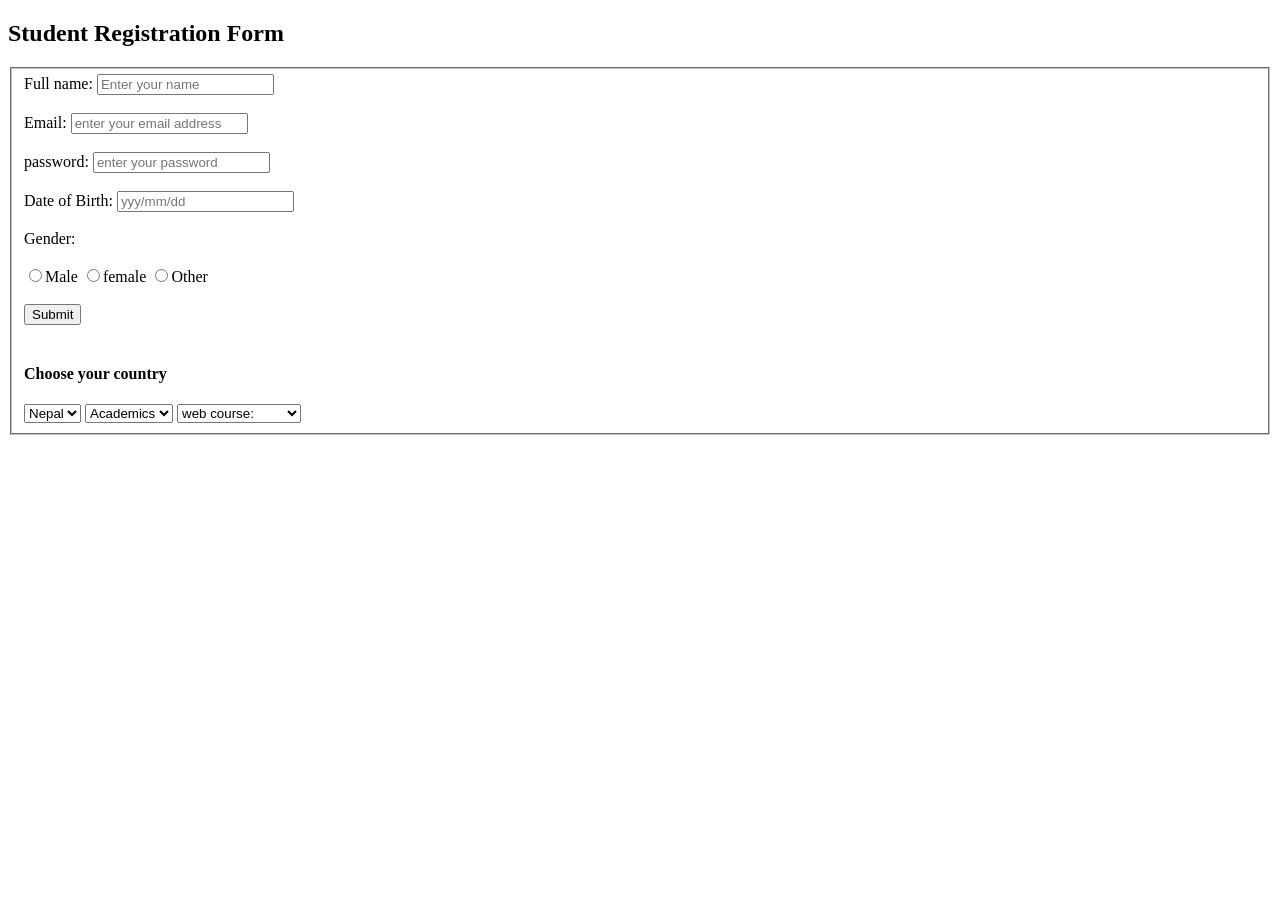
<file: HTML/label.html>
<!DOCTYPE html>
<html lang="en">
<head>
    <meta charset="UTF-8">
    <meta name="viewport" content="width=device-width, initial-scale=1.0">
    <title>Document</title>
</head>
<body>
    <h2> Student Registration Form</h2>
    <form>
<fieldset>
    <label> Full name:</label>
  <input type=" full name"
  name="full name"
    placeholder="Enter your name"
    <br>
    <br> 
    <br>
    <label>Email:</label>
    <input type="email" name="email"
    placeholder="enter your email address"
    <br><br><br>
    <label>password:</label>
    <input type="password" name="password"
    placeholder="enter your password"
    <br><br><br>

    <label> Date of Birth:</label>
    <input type="DOB"
    placeholder="yyy/mm/dd"
    <br>
    <br>
</br>
    <label> Gender:</label>
    <br><br>

    <label for="1">
        <input type="radio"
        value="Female" name="gender"
        id="1">Male
    </label>
    

        <label for="2">
            <input type="radio"
            value="Female" name="gender" id="2">female
        </label>
        <label for="3">
        <input type="radio"
        value="Other"
        name="gender" id="3">Other 
    </label>
    <br><br>
<input type="submit">
        <br><br>
        <h4> Choose your country</h4>
        <select name="country">
            <option value="Nepal"> Nepal</option>
            <option value="India">India</option>
            <option value="China">China</option>
            <option value="Japan">japan</option>
            <br><br>  </fieldset>
    </form>
      </select>
      <select>
        <option> Academics</option>            
        <option>8th</option>            
        <option>9th</option>            
        <option>10th</option>            
        <option>11th</option>            
        <option>13th</option>            
        <option>12th</option>            
        <option>14th</option> 
                   
                </select>

                <select> 
        <option> web course:</option>
        <optgroup label="2 month courses">
       <option>html</option>
       <optgroup label="3 month course">
       <option>css</option>
       <optgroup label="5 month course">
       <option>java</option>
       <option>web developer</option>
       <optgroup label="1 year course"</select> 

    
    

    

    
    
</body>
</html>
</file>
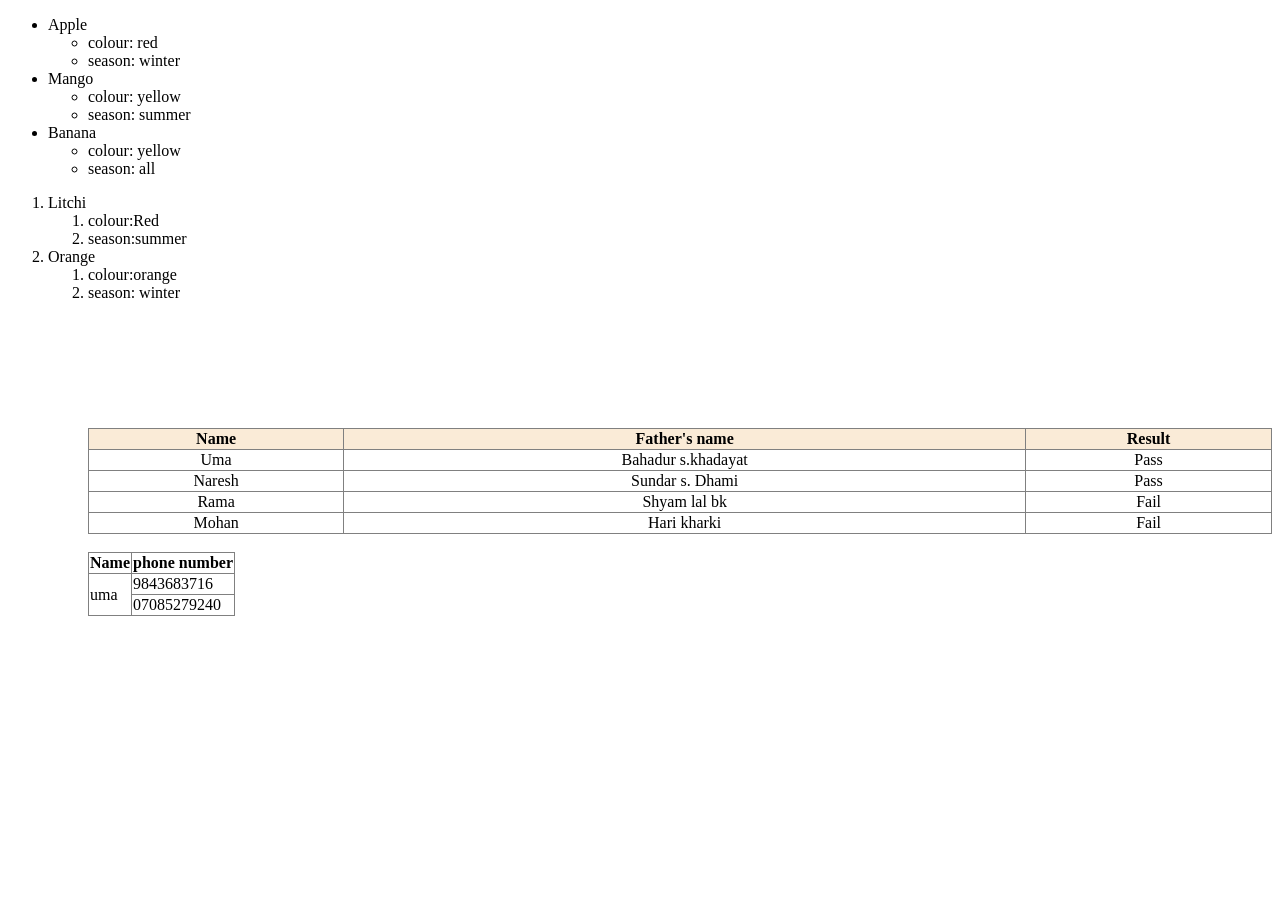
<file: HTML/level4.html>
<!DOCTYPE html>
<html lang="en">
<head>
    <meta charset="UTF-8">
    <meta name="viewport" content="width=device-width, initial-scale=1.0">
    <title>Document</title>
</head>
<body>
    <headr></headr>
    <main>
        <ul>
     <li> Apple</li>
     <ul>
        <li> colour: red</li>
        <li> season: winter</li>
     </ul>
    <li> Mango</li>
    <ul> 
        <li> colour: yellow</li>
        <li> season: summer</li>
    </ul>
    <li> Banana</li>
    <ul> 
        <li> colour: yellow</li>
        <li> season: all</li>
    </ul>
    </ul>
    </main>
    <ol>
    <li> Litchi</li>
    <ol>
        <li> colour:Red</li>
        <li>season:summer</li>
    </ol>
    <li> Orange</li>
    <ol>
        <li> colour:orange</li>
        <li>season: winter</li>
    <!-- </ol>
    <li>Grapes</li>
    <ol>
        <li>colour:green</li>
        <li> season:spring</li>
    </ol>
</main>
<br> -->
<br><br>

<table border="n" style="width:100%; text-align:center;border-collapse: collapse;">
  <tr style="background-color: antiquewhite;">
        <th>Name</th>
        <th>Father's name</th>
        <th>Result</th>
  </tr>
   <tr>
    <td>Uma</td>
    <td> Bahadur s.khadayat</td>
    <td>Pass</td>
   </tr>
   <tr>
    <td>Naresh</td>
    <td> Sundar s. Dhami</td>
    <td>Pass</td>
   </tr>

   <tr>
    <td>Rama</td>
    <td> Shyam lal bk</td>
    <td>Fail</td>
   </tr>
   <tr>
    <td>Mohan</td>
    <td> Hari kharki</td>
    <td>Fail</td>
   </tr>
</tabel>
<br><br><br><br>
<br>
<table border="n" style="border-collapse:collapse">
    <br><tr>
        <th>Name</th>
        <th colspan="2">phone number</th>
    </tr>
    <tr>
    <td rowspan="2">uma</td>
    <td>9843683716</td>
    </tr>
    

 <tr>
 <td>07085279240</td>


    </tr>
</table>
</file>
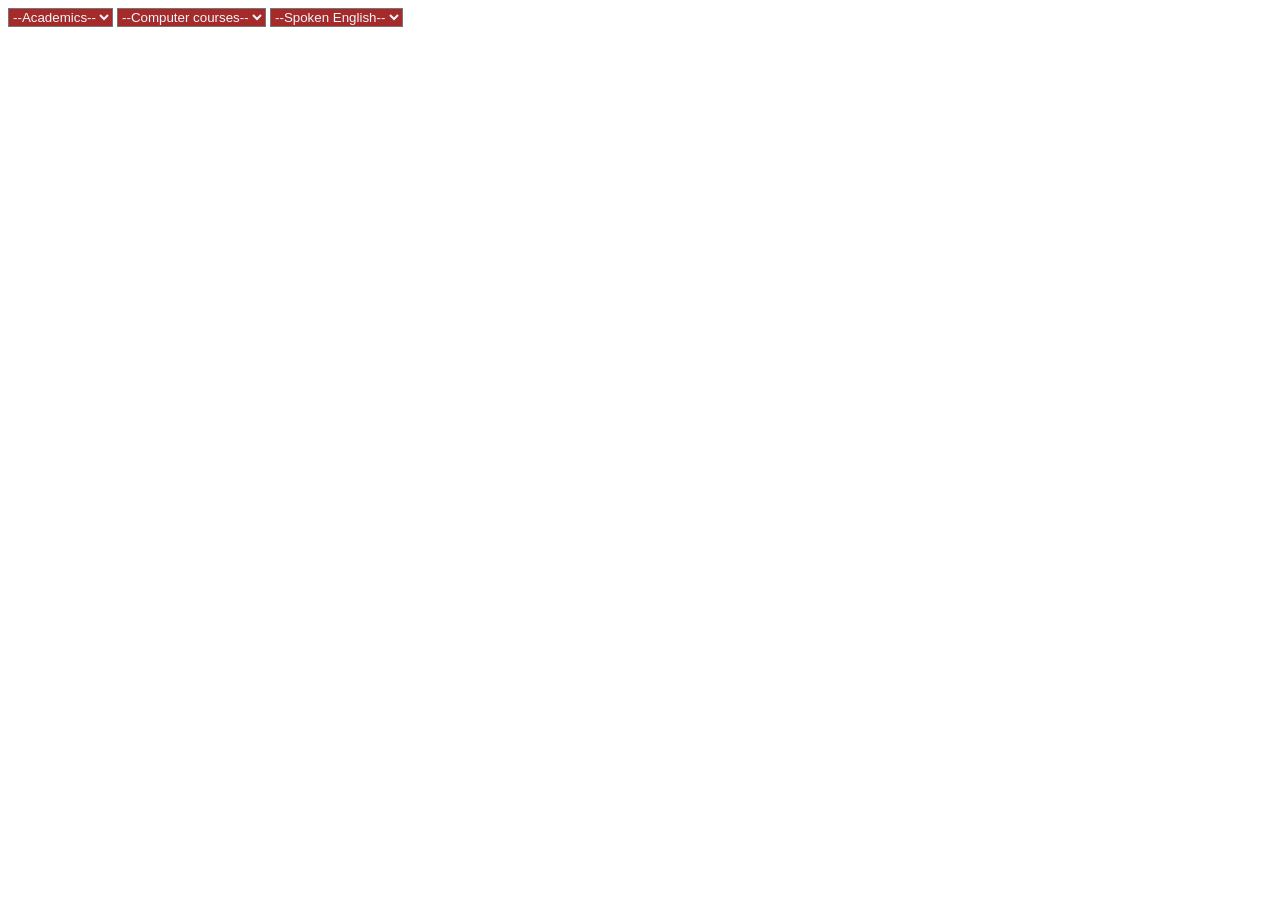
<file: HTML/portfolio.html>
<!DOCTYPE html>
<html lang="en">
<head>
    <meta charset="UTF-8">
    <meta name="viewport" content="width=device-width, initial-scale=1.0">

  
      <title>with css</title>
      <style>
        select{
            background-color: brown;
            color: aliceblue;
        }
        select option{
            background-color: blueviolet;
        }
      </style>
      
</head>
<body>
    <!-- <p style="background:green;color:White">Hello!!</p>
    <h5>I am Uma _web Developer</h5>
    <br>
    <hr>
    <big>welcome to my Birthday party</big>
    <br>
    <img src="/happy.avif" alt="uma" height="130">
    <br>
    <br>
    <hr>
    <b>Presents you must bring</b>
    <p><u>1.Piano</u> </p>
    <p><u>2.White forest cake of three lyer</u></p>
    <p>4.<u>Beautiful dresses</u></p>
    <hr>
    <pre><i>Thank You!!</i></pre> -->

    <form>
        <select id="Academics">
            <option>--Academics--</option>
            <option>7th</option>
            <option>8th</option>
            <option>9th</optin>
            <option>10th</option>
            <option>11th</option>
            </select>
<select id="computer">
<option>--Computer courses--</option>
        <option> web course:</option>
        <optgroup label="2 month courses">
       <option>html</option>
       <optgroup label="3 month course">
       <option>css</option>
       <optgroup label="5 month course">
       <option>java</option>
       <option>web developer</option>
       <optgroup label="1 year course">
       </select>

     <select id="English"> 
        <option>--Spoken English--</option>
        <optgroup label="2 month courses">
       <option>Basic</option>
       <optgroup label="3 month course">
       <option>Intermediate</option>
       <optgroup label="5 month course">
       <option>Advance</option>
</select>

        </form>


</body>
</html>
</file>
